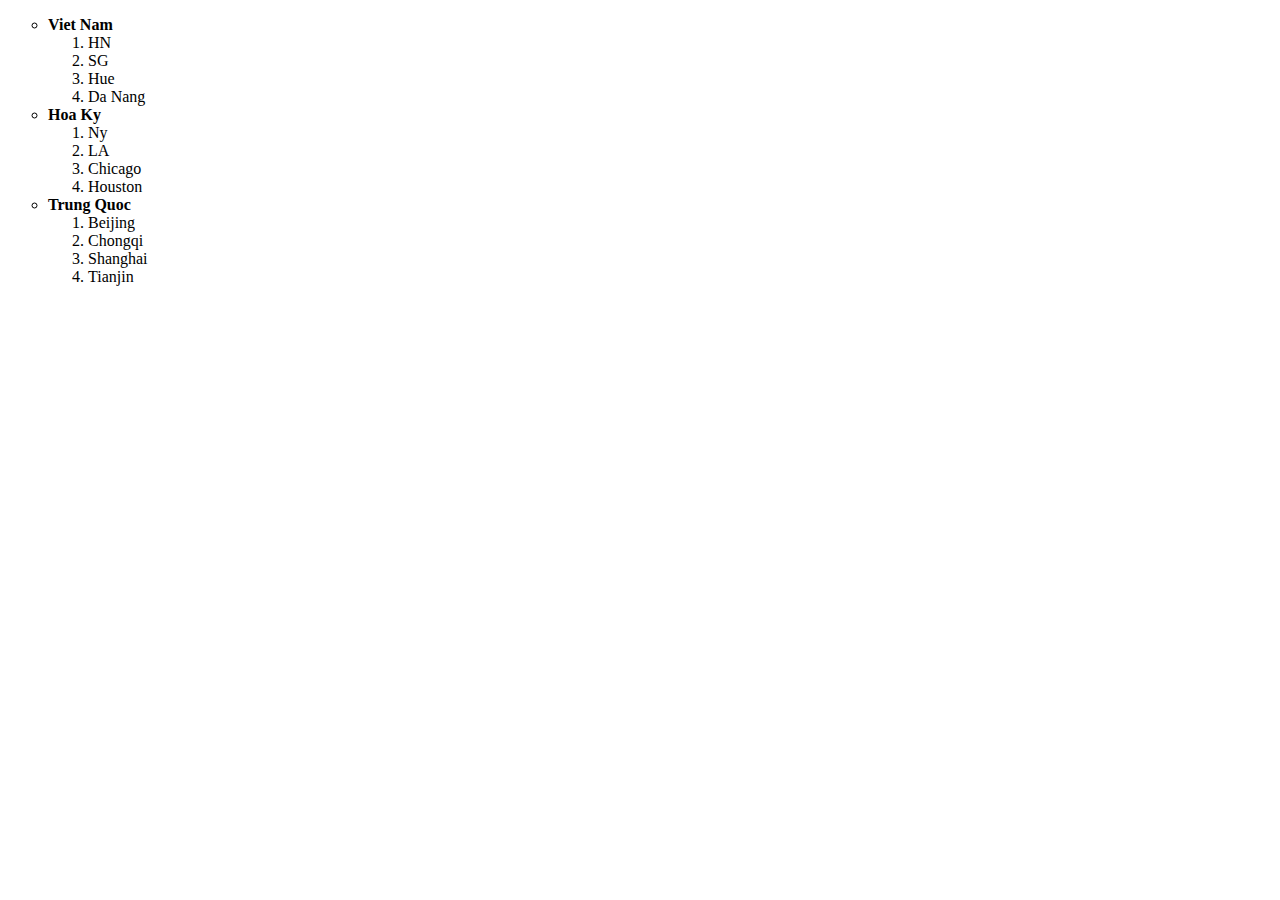
<file: Desktop/codegymonline/Code-BT/list.html>
<!DOCTYPE html>
<html lang="en">

<head>
    <meta charset="UTF-8">
    <meta http-equiv="X-UA-Compatible" content="IE=edge">
    <meta name="viewport" content="width=device-width, initial-scale=1.0">
    <title>Document</title>
</head>

<body>
    <ul>
        <li style="list-style-type: circle;"> <b>Viet Nam</b>
            <ol>
                <li> HN</li>
                <li> SG </li>
                <li> Hue </li>
                <li> Da Nang </li>
            </ol>
        </li>
        <li style="list-style-type: circle;"> <b>Hoa Ky</b>
            <ol>
                <li> Ny</li>
                <li> LA </li>
                <li> Chicago </li>
                <li> Houston </li>
            </ol>
        </li>
        <li style="list-style-type: circle;"> <b>Trung Quoc</b>
            <ol>
                <li> Beijing</li>
                <li> Chongqi</li>
                <li> Shanghai </li>
                <li> Tianjin </li>
            </ol>
        </li>
    </ul>

</body>

</html>
</file>
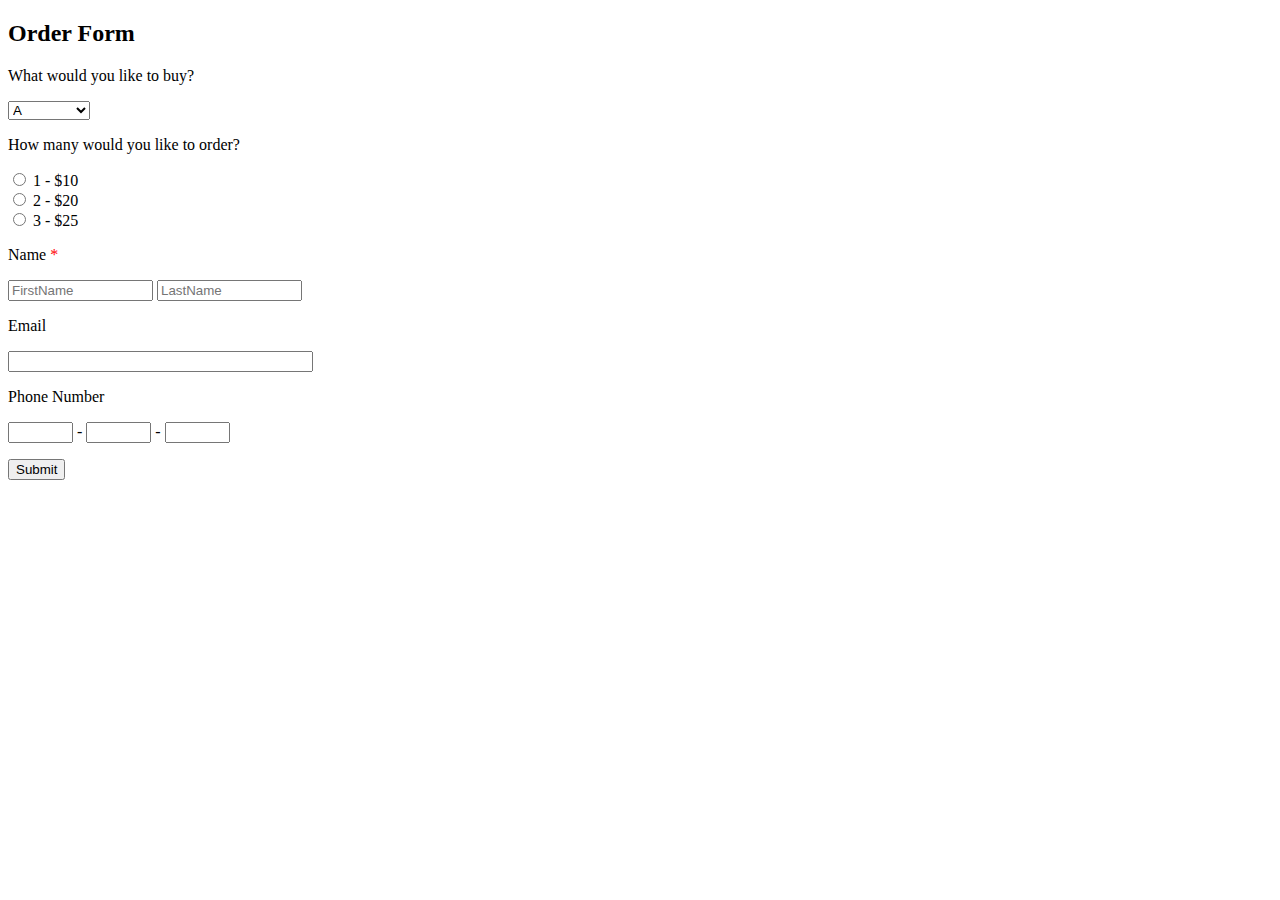
<file: Desktop/codegymonline/Code-BT/simpleform.html>
<!DOCTYPE html>
<html lang="en">

<head>
    <meta charset="UTF-8">
    <meta http-equiv="X-UA-Compatible" content="IE=edge">
    <meta name="viewport" content="width=>, initial-scale=1.0">
    <title>Document</title>
</head>

<body>
    <form method="get" action="simpleform.html"></form>
    <h2>Order Form</h2>
    <p>What would you like to buy?</p>
    <select>
        <option value="  ">A</option>
        <option>B (+ 0.5$)</option>
        <option>C (+ 0.5$)</option>
    </select>
    <p>How many would you like to order?</p>
    <input type="radio" name="rd" /> 1 - $10 <br />
    <input type="radio" name="rd" /> 2 - $20 <br />
    <input type="radio" name="rd" /> 3 - $25 <br />
    <p>Name <span style="color: red">*</span> </p>
    <input type="text" name="firstname" placeholder="FirstName" size="15" />
    <input type="text" name="lastname" placeholder="LastName" size="15" />
    <p>Email</p>
    <input type="text" name="email" size="35" />
    <p>Phone Number</p>
    <input type="text" name="phone1" size="5" /> -
    <input type="text" name="phone2" size="5" /> -
    <input type="text" name="phone3" size="5" />
    <p><input type="button" name="btSubmit" value="Submit" /></p>
    <style>
        .wufoo {
            font-family: "Lucida Grande", "Lucida Sans Unicode", Tahoma, sans-serif;
        }
    </style>
    <form method="get" action="simpleform.html" class="wufoo">

</body>

</html>
</file>
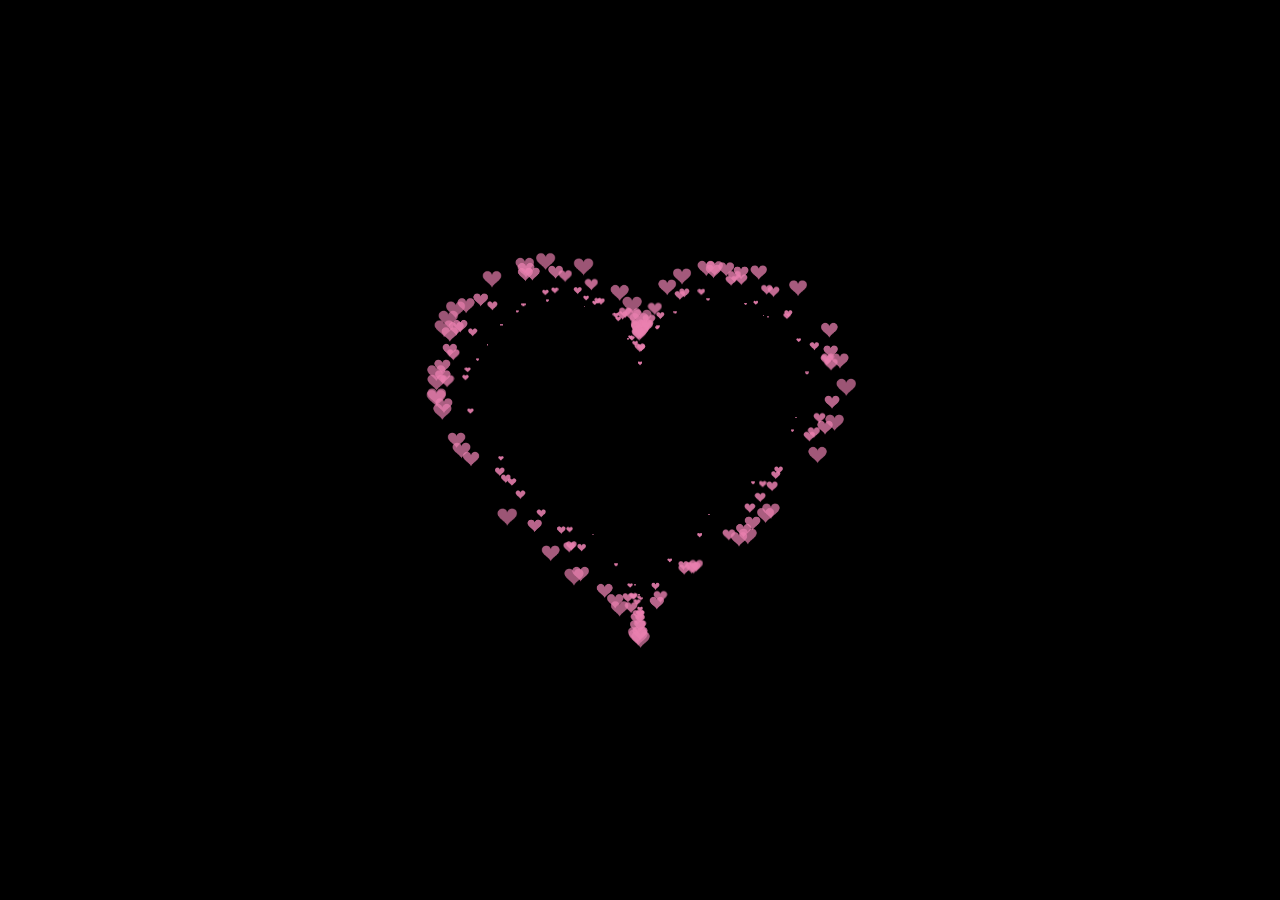
<file: Desktop/codegymonline/Code-BT/heart/loveu.html>
<!DOCTYPE HTML PUBLIC "-//W3C//DTD HTML 4.0 Transitional//EN">
<HTML>

<HEAD>
    <TITLE> I Love You </TITLE>
    <META NAME="Generator" CONTENT="EditPlus">
    <META NAME="Author" CONTENT="">
    <META NAME="Keywords" CONTENT="">
    <META NAME="Description" CONTENT="">
    <style>
        html,
        body {
            height: 100%;
            padding: 0;
            margin: 0;
            background: #000;
        }

        canvas {
            position: absolute;
            width: 100%;
            height: 100%;
        }
    </style>
</HEAD>

<BODY>
    <canvas id="pinkboard"></canvas>
    <script>
        /*
       * Settings
       */
        var settings = {
            particles: {
                length: 500, // maximum amount of particles
                duration: 2, // particle duration in sec
                velocity: 100, // particle velocity in pixels/sec
                effect: -0.75, // play with this for a nice effect
                size: 30, // particle size in pixels
            },
        };

        /*
         * RequestAnimationFrame polyfill by Erik Möller
         */
        (function () { var b = 0; var c = ["ms", "moz", "webkit", "o"]; for (var a = 0; a < c.length && !window.requestAnimationFrame; ++a) { window.requestAnimationFrame = window[c[a] + "RequestAnimationFrame"]; window.cancelAnimationFrame = window[c[a] + "CancelAnimationFrame"] || window[c[a] + "CancelRequestAnimationFrame"] } if (!window.requestAnimationFrame) { window.requestAnimationFrame = function (h, e) { var d = new Date().getTime(); var f = Math.max(0, 16 - (d - b)); var g = window.setTimeout(function () { h(d + f) }, f); b = d + f; return g } } if (!window.cancelAnimationFrame) { window.cancelAnimationFrame = function (d) { clearTimeout(d) } } }());

        /*
         * Point class
         */
        var Point = (function () {
            function Point(x, y) {
                this.x = (typeof x !== 'undefined') ? x : 0;
                this.y = (typeof y !== 'undefined') ? y : 0;
            }
            Point.prototype.clone = function () {
                return new Point(this.x, this.y);
            };
            Point.prototype.length = function (length) {
                if (typeof length == 'undefined')
                    return Math.sqrt(this.x * this.x + this.y * this.y);
                this.normalize();
                this.x *= length;
                this.y *= length;
                return this;
            };
            Point.prototype.normalize = function () {
                var length = this.length();
                this.x /= length;
                this.y /= length;
                return this;
            };
            return Point;
        })();

        /*
         * Particle class
         */
        var Particle = (function () {
            function Particle() {
                this.position = new Point();
                this.velocity = new Point();
                this.acceleration = new Point();
                this.age = 0;
            }
            Particle.prototype.initialize = function (x, y, dx, dy) {
                this.position.x = x;
                this.position.y = y;
                this.velocity.x = dx;
                this.velocity.y = dy;
                this.acceleration.x = dx * settings.particles.effect;
                this.acceleration.y = dy * settings.particles.effect;
                this.age = 0;
            };
            Particle.prototype.update = function (deltaTime) {
                this.position.x += this.velocity.x * deltaTime;
                this.position.y += this.velocity.y * deltaTime;
                this.velocity.x += this.acceleration.x * deltaTime;
                this.velocity.y += this.acceleration.y * deltaTime;
                this.age += deltaTime;
            };
            Particle.prototype.draw = function (context, image) {
                function ease(t) {
                    return (--t) * t * t + 1;
                }
                var size = image.width * ease(this.age / settings.particles.duration);
                context.globalAlpha = 1 - this.age / settings.particles.duration;
                context.drawImage(image, this.position.x - size / 2, this.position.y - size / 2, size, size);
            };
            return Particle;
        })();

        /*
         * ParticlePool class
         */
        var ParticlePool = (function () {
            var particles,
                firstActive = 0,
                firstFree = 0,
                duration = settings.particles.duration;

            function ParticlePool(length) {
                // create and populate particle pool
                particles = new Array(length);
                for (var i = 0; i < particles.length; i++)
                    particles[i] = new Particle();
            }
            ParticlePool.prototype.add = function (x, y, dx, dy) {
                particles[firstFree].initialize(x, y, dx, dy);

                // handle circular queue
                firstFree++;
                if (firstFree == particles.length) firstFree = 0;
                if (firstActive == firstFree) firstActive++;
                if (firstActive == particles.length) firstActive = 0;
            };
            ParticlePool.prototype.update = function (deltaTime) {
                var i;

                // update active particles
                if (firstActive < firstFree) {
                    for (i = firstActive; i < firstFree; i++)
                        particles[i].update(deltaTime);
                }
                if (firstFree < firstActive) {
                    for (i = firstActive; i < particles.length; i++)
                        particles[i].update(deltaTime);
                    for (i = 0; i < firstFree; i++)
                        particles[i].update(deltaTime);
                }

                // remove inactive particles
                while (particles[firstActive].age >= duration && firstActive != firstFree) {
                    firstActive++;
                    if (firstActive == particles.length) firstActive = 0;
                }


            };
            ParticlePool.prototype.draw = function (context, image) {
                // draw active particles
                if (firstActive < firstFree) {
                    for (i = firstActive; i < firstFree; i++)
                        particles[i].draw(context, image);
                }
                if (firstFree < firstActive) {
                    for (i = firstActive; i < particles.length; i++)
                        particles[i].draw(context, image);
                    for (i = 0; i < firstFree; i++)
                        particles[i].draw(context, image);
                }
            };
            return ParticlePool;
        })();

        /*
         * Putting it all together
         */
        (function (canvas) {
            var context = canvas.getContext('2d'),
                particles = new ParticlePool(settings.particles.length),
                particleRate = settings.particles.length / settings.particles.duration, // particles/sec
                time;

            // get point on heart with -PI <= t <= PI
            function pointOnHeart(t) {
                return new Point(
                    160 * Math.pow(Math.sin(t), 3),
                    130 * Math.cos(t) - 50 * Math.cos(2 * t) - 20 * Math.cos(3 * t) - 10 * Math.cos(4 * t) + 25
                );
            }

            // creating the particle image using a dummy canvas
            var image = (function () {
                var canvas = document.createElement('canvas'),
                    context = canvas.getContext('2d');
                canvas.width = settings.particles.size;
                canvas.height = settings.particles.size;
                // helper function to create the path
                function to(t) {
                    var point = pointOnHeart(t);
                    point.x = settings.particles.size / 2 + point.x * settings.particles.size / 350;
                    point.y = settings.particles.size / 2 - point.y * settings.particles.size / 350;
                    return point;
                }
                // create the path
                context.beginPath();
                var t = -Math.PI;
                var point = to(t);
                context.moveTo(point.x, point.y);
                while (t < Math.PI) {
                    t += 0.01; // baby steps!
                    point = to(t);
                    context.lineTo(point.x, point.y);
                }
                context.closePath();
                // create the fill
                context.fillStyle = '#ea80b0';
                context.fill();
                // create the image
                var image = new Image();
                image.src = canvas.toDataURL();
                return image;
            })();

            // render that thing!
            function render() {
                // next animation frame
                requestAnimationFrame(render);

                // update time
                var newTime = new Date().getTime() / 1000,
                    deltaTime = newTime - (time || newTime);
                time = newTime;

                // clear canvas
                context.clearRect(0, 0, canvas.width, canvas.height);

                // create new particles
                var amount = particleRate * deltaTime;
                for (var i = 0; i < amount; i++) {
                    var pos = pointOnHeart(Math.PI - 2 * Math.PI * Math.random());
                    var dir = pos.clone().length(settings.particles.velocity);
                    particles.add(canvas.width / 2 + pos.x, canvas.height / 2 - pos.y, dir.x, -dir.y);
                }

                // update and draw particles
                particles.update(deltaTime);
                particles.draw(context, image);
            }

            // handle (re-)sizing of the canvas
            function onResize() {
                canvas.width = canvas.clientWidth;
                canvas.height = canvas.clientHeight;
            }
            window.onresize = onResize;

            // delay rendering bootstrap
            setTimeout(function () {
                onResize();
                render();
            }, 10);
        })(document.getElementById('pinkboard'));
    </script>
</BODY>

</HTML>
</file>
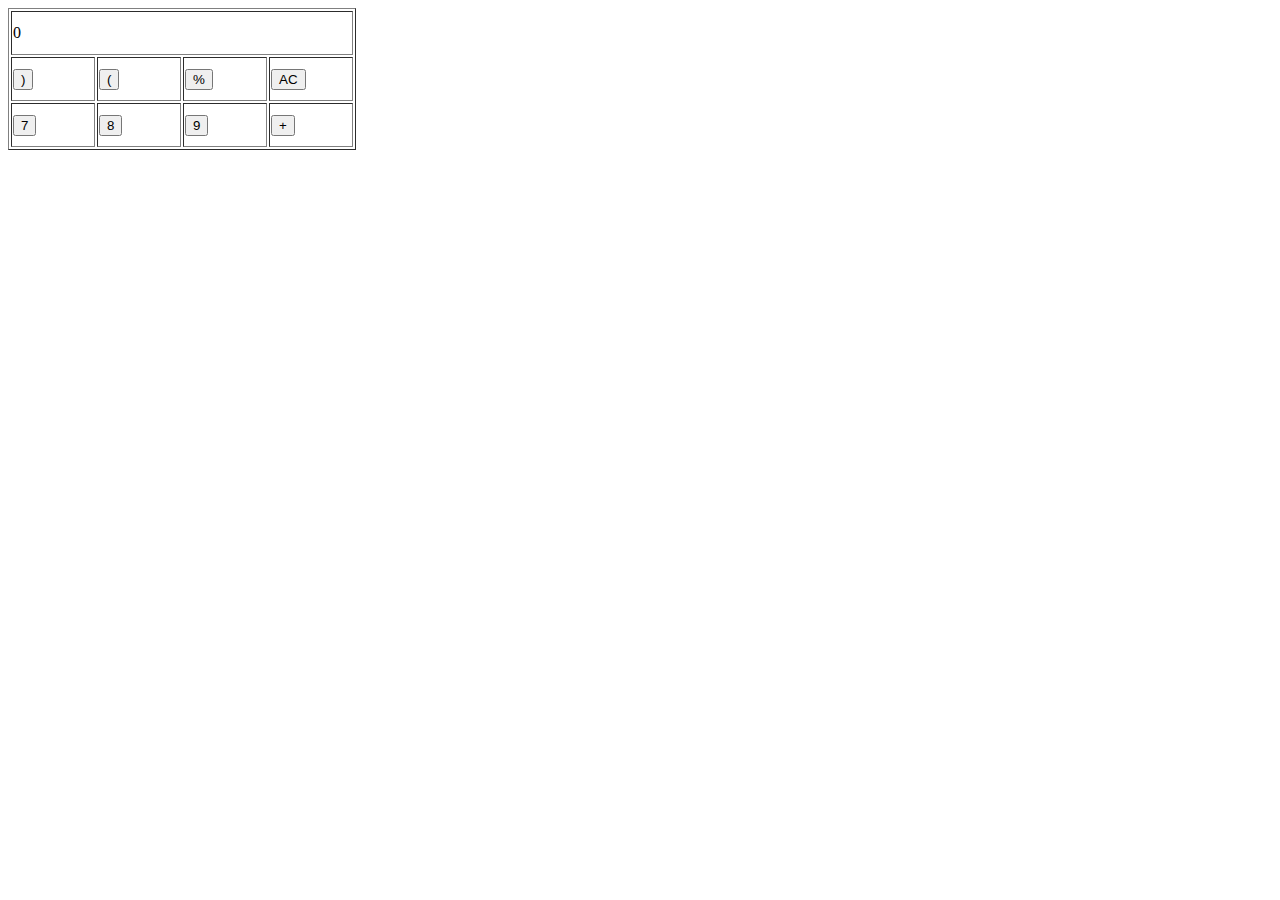
<file: Desktop/codegymonline/Code-BT/may-tinh/simplecalculator.html>
<!DOCTYPE html>
<html lang="en">
<head>
    <meta charset="UTF-8">
    <meta http-equiv="X-UA-Compatible" content="IE=edge">
    <meta name="viewport" content="width=device-width, initial-scale=1.0">
    <title>Document</title>
</head>
<style>
td{
    width: 80px;
    height: 40px;
}
button{
    width: 100%
    height: 100%
}
</style>
<body>
   <table id="calculate" border="1px">
    <tr>
        <td id="screen" colspan="4">0</td>
    </tr>
    <tr>
        <td><button>)</button></td>
        <td><button>(</button></td>
        <td><button>%</button></td>
        <td><button>AC</button></td>
    </tr>
    <tr>
        <td><button onclick="clickCell('7')">7</button></td>
        <td><button onclick="clickCell(8)">8</button></td>
        <td><button onclick="clickCell(9)">9</button></td>
        <td><button onclick="clickCell('+')">+</button></td>
    </tr>
   </table>
   <script>
    let screen = document.getElementById("screen")
    function clearScreen(){
        screen.innerText = 0;
    }
    function clickCell(value){
       if (screen.innerText =="0")
        screen.innerText = value;
        else
        screen.innerText += value;
    }
   </script>
</body>
</html>
</file>
